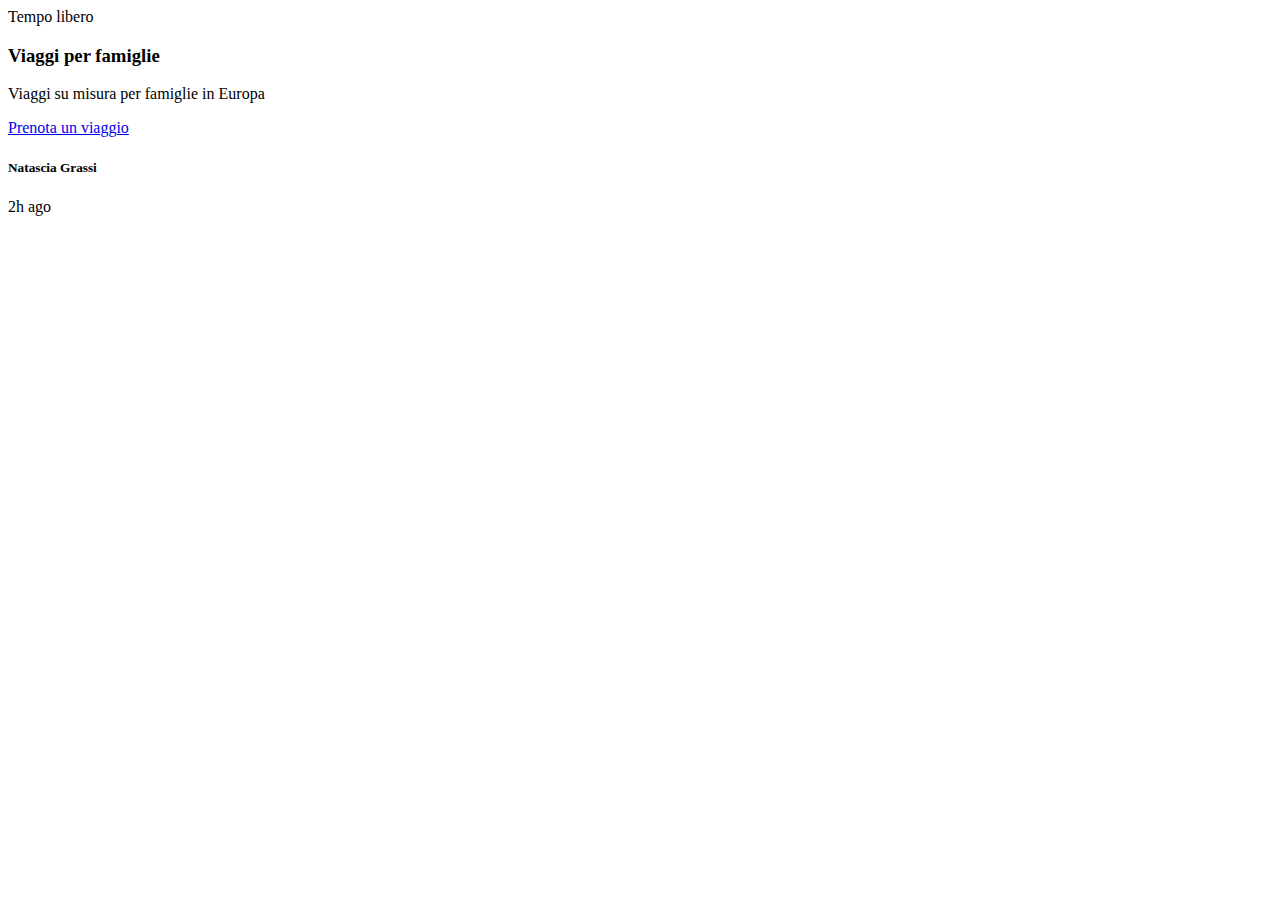
<file: card/index.html>
<!DOCTYPE html>

<head>
    <title>Corso Front End - Card html</title>
</head>

<body>
    <header>
        <nav></nav>
    </header>
    <main>
        <section>
            <div>
                <!-- <div>
                    <img src="https://www.fenapigroup.it/wp-content/uploads/2020/03/VIAGGIO-EUROPA6-1030x615.jpg"
                        alt="viaggiare, cartina e miniatura aeroplano">
                </div> -->
                <span>
                    Tempo libero
                </span>
                <h3>Viaggi per famiglie</h3>
                <p>Viaggi su misura per famiglie in Europa</p>
                <a href="https://www.booking.com/index.it.html">Prenota un viaggio</a>
                <footer>
                    <!-- <div>
                        <img src="https://static.tecnichenuove.it/cucinanaturale/2023/10/gatto.jpg"
                            alt="un gatto tigrato">
                    </div> -->
                    <h5>Natascia Grassi</h5>
                    <span>2h ago</span>
                </footer>
</body>
</html>
</file>
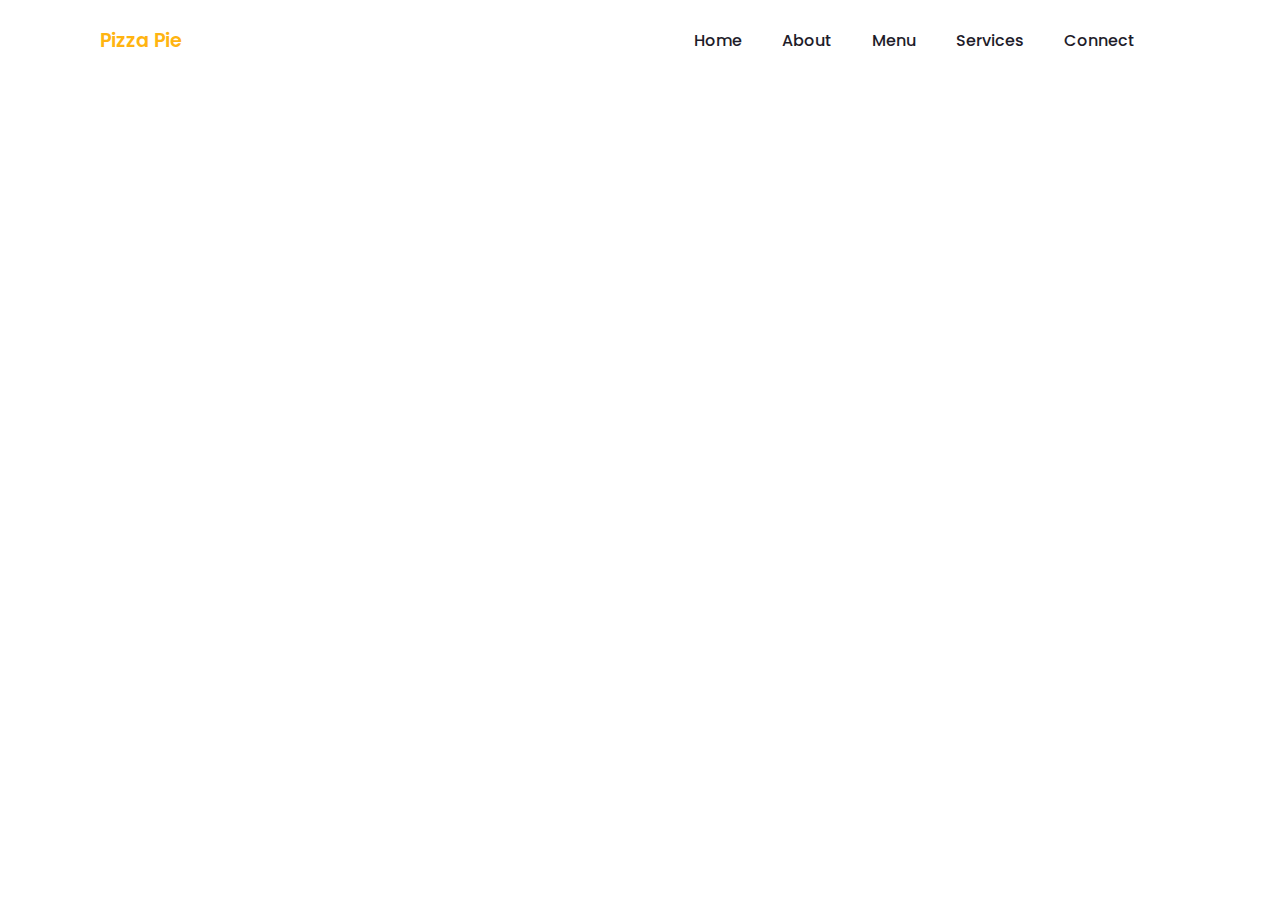
<file: landing/index.html>
<!DOCTYPE html>
<html lang="en">

<head>
    <meta charset="UTF-8">
    <meta name="viewport" content="width=device-width, initial-scale=1.0">
    <link rel="stylesheet" href="style.css">
    <link rel="stylesheet" href="https://cdnjs.cloudflare.com/ajax/libs/font-awesome/6.7.0/css/all.min.css"
        integrity="sha512-9xKTRVabjVeZmc+GUW8GgSmcREDunMM+Dt/GrzchfN8tkwHizc5RP4Ok/MXFFy5rIjJjzhndFScTceq5e6GvVQ=="
        crossorigin="anonymous" referrerpolicy="no-referrer" />
    <link rel="preconnect" href="https://fonts.googleapis.com">
    <link rel="preconnect" href="https://fonts.gstatic.com" crossorigin>
    <link
        href="https://fonts.googleapis.com/css2?family=Inter:ital,opsz,wght@0,14..32,100..900;1,14..32,100..900&family=Poppins:ital,wght@0,100;0,200;0,300;0,400;0,500;0,600;0,700;0,800;0,900;1,100;1,200;1,300;1,400;1,500;1,600;1,700;1,800;1,900&display=swap"
        rel="stylesheet">
    <title>Responsive Pizza Landing Page</title>
</head>

<body>
    <header>
        <nav>
            <div class="nav-logo">
                <a href="#">Pizza Pie</a>
            </div>
            <div class="nav-links">
                <ul>
                    <li><a href="#">Home</a></li>
                    <li><a href="#">About</a></li>
                    <li><a href="#">Menu</a></li>
                    <li><a href="#">Services</a></li>
                    <li><a href="#">Connect</a></li>
                </ul>
                <div class="nav-links-icon">
                    <i class="fa-regular fa-moon"></i>
                </div>
            </div>
        </nav>
    </header>
    <main>
        <section class="home"></section>
        <section class="about"></section>
        <section class="menu"></section>
        <section class="services"></section>
        <section class="connect"></section>
    </main>
    <footer>

    </footer>
</body>

</html>
</file>
<file: landing/style.css>
:root {
    --main-color: #ffb411;
    --text-color: #1e1c2a;
  }
  
  * {
    padding: 0;
    margin: 0;
    box-sizing: border-box;
    font-family: "Poppins", sans-serif;
  }
  
  nav {
    display: flex;
    justify-content: space-between;
    align-items: center;
    padding: 18px 100px;
  }
  
  .nav-logo {
    font-size: 1.2rem;
    font-weight: 600;
  }
  
  .nav-logo a {
    color: var(--main-color);
    text-decoration: none;
  }
  
  .nav-links {
    display: flex;
    align-items: center;
  }
  
  .nav-links ul {
    display: flex;
  }
  
  .nav-links ul li {
    font-size: 1rem;
    padding: 10px 20px;
    font-weight: 500;
    list-style: none;
  }
  
  .nav-links ul li a {
    color: var(--text-color);
    text-decoration: none;
  }
  
  .nav-links ul li a:hover {
    color: var(--main-color);
  }
  
  .nav-links-icon {
    width: 25px;
    height: 25px;
    font-weight: 400;
  }
  
  .nav-links-icon .fa-moon {
    width: 100%;
    height: 100%;
    font-size: 25px;
    cursor: pointer;
  }
</file>
